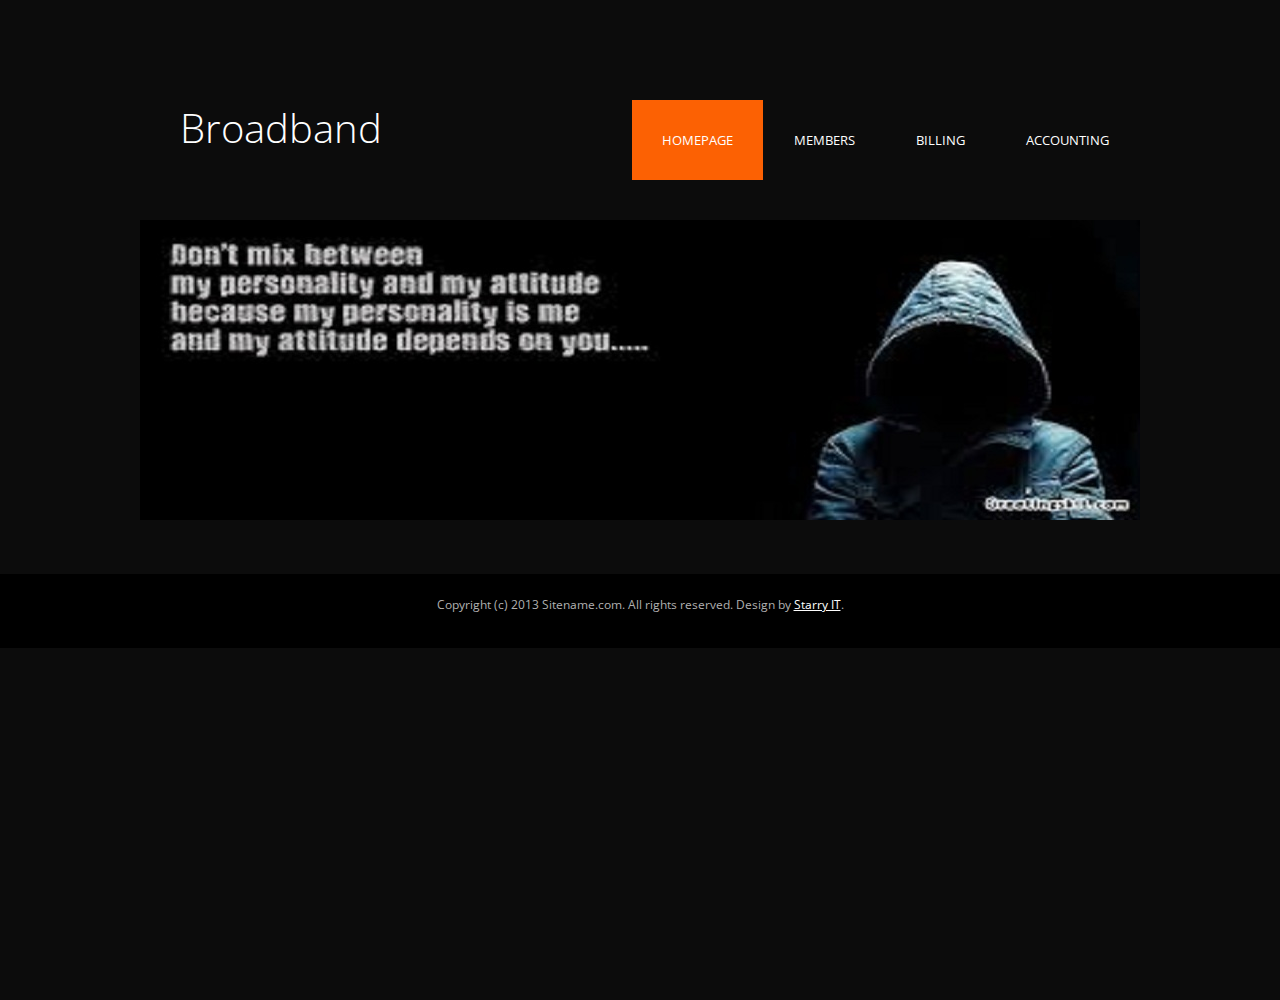
<file: index.html>
<!DOCTYPE html PUBLIC "-//W3C//DTD XHTML 1.0 Strict//EN" "http://www.w3.org/TR/xhtml1/DTD/xhtml1-strict.dtd">
<!--
Design by Free CSS Templates
http://www.freecsstemplates.org
Released for free under a Creative Commons Attribution 2.5 License

Name       : Conventional 
Description: A two-column, fixed-width design with dark color scheme.
Version    : 1.0
Released   : 20130128

-->
<html xmlns="http://www.w3.org/1999/xhtml">
<head>
<meta http-equiv="Content-Type" content="text/html; charset=utf-8" />
<title>Broadband</title>
<meta name="keywords" content="" />
<meta name="description" content="" />
<link href='http://fonts.googleapis.com/css?family=Archivo+Narrow:400,700|Open+Sans:400,600,700' rel='stylesheet' type='text/css'>
<link href="default.css" rel="stylesheet" type="text/css" media="all" />
<!--[if IE 6]>
<link href="default_ie6.css" rel="stylesheet" type="text/css" />
<![endif]-->
</head>
<body>
<div id="wrapper">
  <div id="header-wrapper">
    <div id="header" class="container">
      <div id="logo">
        <h1><a href="#">Broadband</a></h1>
      </div>
      <div id="menu">
        <ul>
          <li class="active"><a href="#" accesskey="1" title="">Homepage</a></li>
          <li><a href="./login" accesskey="2" title="">Members</a></li>
          <li><a href="./login/Bill" accesskey="3" title="">Billing</a></li>
          <li><a href="./login" accesskey="5" title="">Accounting</a></li>
        </ul>
      </div>
    </div>
  </div>
  <div id="banner" class="container"><img src="images/img04.jpg" width="1000" height="300" alt="" /></div>
  <div id="page" class="container"> </div>
  <div id="footer">
    <p>Copyright (c) 2013 Sitename.com. All rights reserved. Design by <a href="http://www.starryit.com/" rel="nofollow">Starry IT</a>. </p>
  </div>
</div>
</body>
</html>
</file>
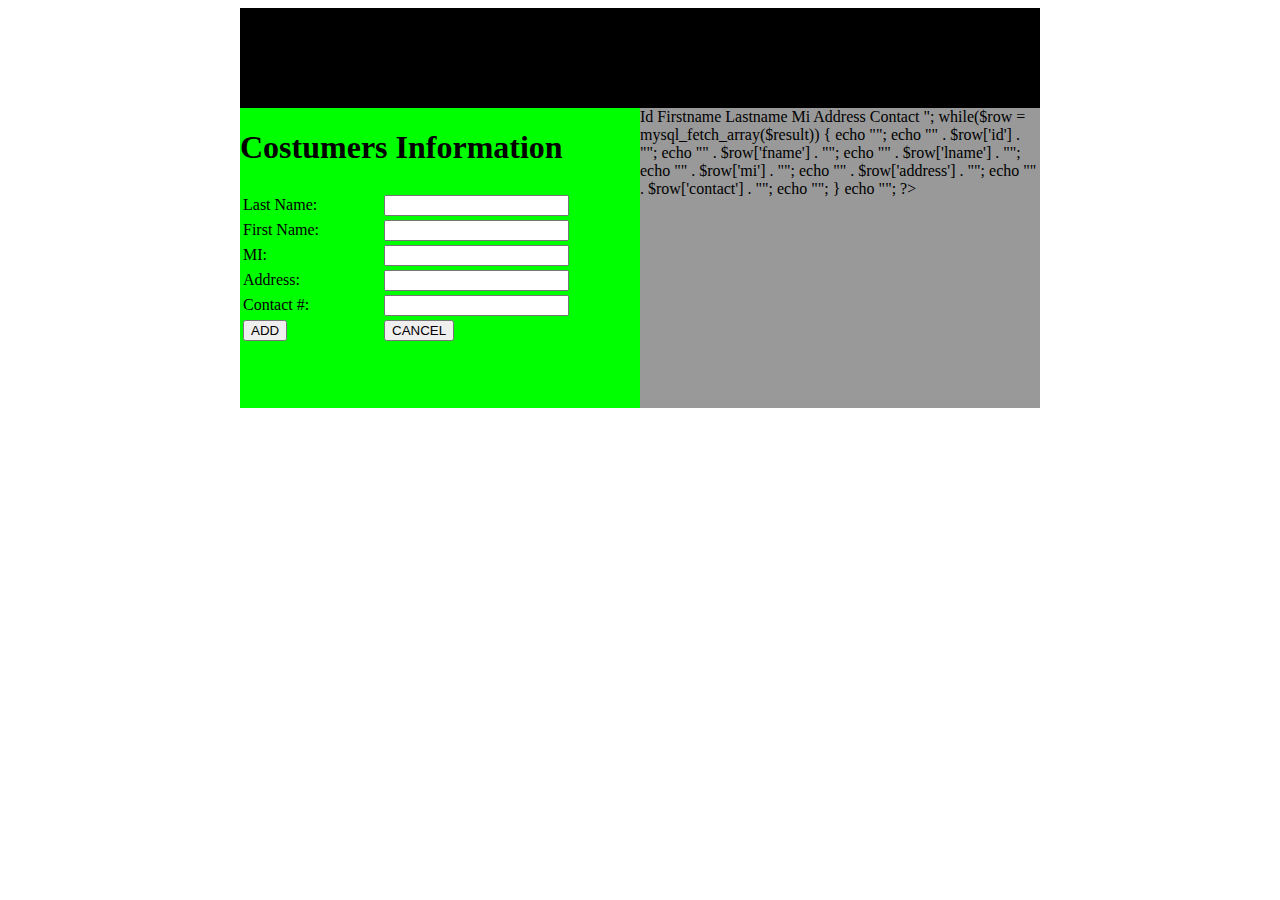
<file: login/layout.html>
<!DOCTYPE html PUBLIC "-//W3C//DTD XHTML 1.0 Transitional//EN" "http://www.w3.org/TR/xhtml1/DTD/xhtml1-transitional.dtd">
<html xmlns="http://www.w3.org/1999/xhtml">
<head>
<meta http-equiv="Content-Type" content="text/html; charset=utf-8" />
<title>Water Billing System</title>
<style type="text/css">
#wrapper {
	background:#333; width:800px; margin:0 auto; }
#header { 
background:#000; width:800px; height:100px; }	
#lft { background:#0F0; width:400px; height:300px; float:left; }	
#ryt { background:#999; width:400px; height:300px; float:right; }
</style>
</head>

<body>
<div id="wrapper">
<div id="header"></div>
<div id="lft"> <p><h1>Costumers Information</h1></p>
  <form method="post">
<table width="332" border="0">
  <tr>
    
    <td width="332"><input type="hidden"  name="id" value="0" /></td>
  </tr>
  <tr>
    <td>Last Name:</td>
    <td><input type="text" name="lname" /></td>
    </tr>
    <tr>
    <td>First Name:</td>
    <td><input type="text" name="fname" /></td>
    </tr>
    <tr>
    <td>MI:</td>
    <td><input type="text" name="mi" /></td>
 
  </tr>
  <tr>
    <td>Address:</td>
    <td><input type="text" name="address" /></td>
  
  </tr>
  <tr>
    <td>Contact #:</td>
    <td><input type="text" name="contact" /></td>
  
  </tr>
   <tr>
    
    <td><input type="submit" name="add" value="ADD" /></td>
  <td><input type="reset" value="CANCEL" /></td>
  </tr>
 
</table>
</form></div>
<div id="ryt">

<?php
$con = mysql_connect("localhost","root","");
if (!$con)
  {
  die('Could not connect: ' . mysql_error());
  }

mysql_select_db("waterbilling", $con);

$result = mysql_query("SELECT * FROM owners");

echo "<table border='1' bgcolor='#006600'>
<tr>
<th>Id</th>
<th>Firstname</th>
<th>Lastname</th>
<th>Mi</th>
<th>Address</th>
<th>Contact</th>
</tr>";

while($row = mysql_fetch_array($result))
  {
  echo "<tr>";
  echo "<td>" . $row['id'] . "</td>";
  echo "<td>" . $row['fname'] . "</td>";
  echo "<td>" . $row['lname'] . "</td>";
  echo "<td>" . $row['mi'] . "</td>";
  echo "<td>" . $row['address'] . "</td>";
  echo "<td>" . $row['contact'] . "</td>";
  echo "</tr>";
  }
echo "</table>";

?>


</div>
</div>


</body>
</html>
</file>
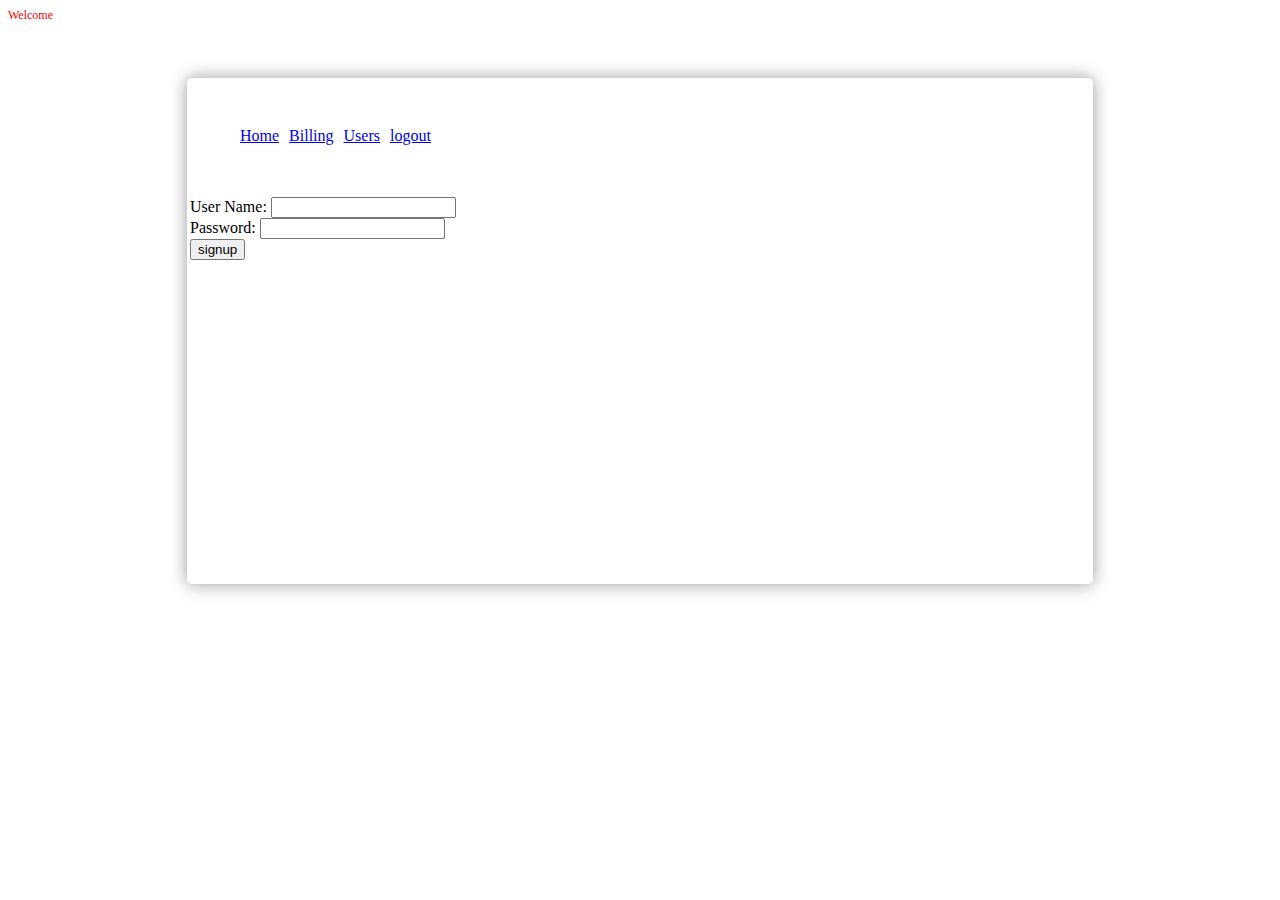
<file: login/reg.html>
<p style="color:#F00; font-size:12px;">Welcome <?php echo $sessionname;?></p>
<!DOCTYPE html PUBLIC "-//W3C//DTD XHTML 1.0 Transitional//EN" "http://www.w3.org/TR/xhtml1/DTD/xhtml1-transitional.dtd">
<html xmlns="http://www.w3.org/1999/xhtml">
<head>
<link href="src/facebox.css" media="screen" rel="stylesheet" type="text/css" />
<script src="lib/jquery.js" type="text/javascript"></script>
<script src="src/facebox.js" type="text/javascript"></script>
  <script type="text/javascript">
	jQuery(document).ready(function($) {
	  $('a[rel*=facebox]').facebox({
		loadingImage : 'src/loading.gif',
		closeImage   : 'src/closelabel.png'
	  })
	})
  </script>
<script src="js/application.js" type="text/javascript" charset="utf-8"></script>	
<meta http-equiv="Content-Type" content="text/html; charset=utf-8" />
<meta http-equiv="Content-Type" content="text/html; charset=utf-8" />
<title>Billing System</title>
<style type="text/css">
#wrapper{
	height:500px; width:900px; margin:0 auto; position:relative; border:3px solid rgba(0,0,0,0); -webkit-border-radius:5px; -moz-border-radius:5px; border-radius:5px; -webkit-box-shadow:0 0 18px rgba<br />
(0,0,0,0.4); -moz-box-shadow:0 0 18px rgba(0,0,0,0.4); box-shadow:0 0 18px rgba(0,0,0,0.4); margin-top:2%;
}
#header { width:900px; height:100px;}
#content table{ margin:0 auto; }
#header ul li{
	list-style:none;
	float:left; margin-top:30px; margin-left:10px;}
</style>

</head>

<body>
<br />
<div id="wrapper">
<div id="header">
<ul>
<li><a href="Home.php">Home</a></li>
<li><a href="bill.php">Billing</a></li>
<li><a href="useregview.php">Users</a></li>
<li><a href="logout.php">logout</a></li>


</ul>
</div>
<div id="content">
<form action="reg.php" method="POST">
User Name: <input type="text" name="username"></br>
Password: <input type="password" name="password"></br>
<input type="submit" name="submit" value="signup">
</form>
</html>
</file>
<file: default.css>
/* BD MAX BY MD.Sami 
//mdsami.diu@gmail.com
//wwww.starryit.com
*/

html, body {
  height: 100%;
  width: 100%;
  padding: 0;
  margin: 0;
}

body {
	margin: 0px;
	padding: 0px;
	background: #0C0C0C;
	font-family: 'Open Sans', sans-serif;
	font-size: 10pt;
	color: #B0B0B0;
}


h1, h2, h3 {
	margin: 0;
	padding: 0;
}

h2
{
	font-weight: 300;
	font-size: 2.50em;
}

p, ol, ul {
	margin-top: 0px;
}

p {
	line-height: 180%;
}

strong {
}

a {
	color: #FFFFFF;
}

a:hover {
	text-decoration: none;
}

a img {
	border: none;
}

img.border {
	border: 5px solid rgba(255,255,255,1);
}

img.alignleft {
	float: left;
	margin-right: 30px;
}

img.alignright {
	float: right;
}

img.aligncenter {
	margin: 0px auto;
}

hr {
	display: none;
}

#full-screen-background-image {
  z-index: -999;
  min-height: 100%;
  min-width: 1024px;
  width: 100%;
  height: auto;
  position: fixed;
  top: 0;
  left: 0;
}

#wrapper {
  position: relative;
  width: 100%;
  min-height: 600px;
  margin: 100px auto;
}

#wrapper {
	overflow: hidden;
}

.container {
	width: 1000px;
	margin: 0px auto;
}

.clearfix {
	clear: both;
}

#banner {
	margin-bottom: 30px;
}

/** HEADER */

#header-wrapper
{
	overflow: hidden;
	height: 80px;
	margin-bottom: 40px;
}

#header {
	overflow: hidden;
}

/** LOGO */

#logo {
	float: left;
	width: 300px;
	height: 80px;
}

#logo h1, #logo p {
	margin: 0px;
	line-height: normal;
}

#logo h1 a {
	padding-left: 40px;
	text-decoration: none;
	font-size: 1.50em;
	font-weight: 300;
	color: #FFFFFF;
}

/** MENU */

#menu {
	float: right;
	height: 80px;
}

#menu ul {
	margin: 0px;
	padding: 0px;
	list-style: none;
	line-height: normal;
}

#menu li {
	float: left;
	margin-right: 1px;
}

#menu a {
	display: block;
	height: 80px;
	padding: 0px 30px;
	line-height: 80px;
	text-decoration: none;
	text-transform: uppercase;
	color: #FFFFFF;
}

#menu a:hover {
	text-decoration: none;
	background: #FC6103;
}

#menu .active
{
	background: #FC6103;
}

/** PAGE */

#page {
	overflow: hidden;
	margin-bottom: 20px;
}

/** CONTENT */

#content {
	float: left;
	width: 600px;
	padding: 40px;
	background: rgba(0,0,0,0.70);
}

#content h2 a
{
	display: block;
	padding: 0px 0px 20px 0px;
	text-decoration: none;
	color: #FFFFFF;
}

#content #box1
{
	margin-bottom: 30px;
}

/** SIDEBAR */

#sidebar {
	float: right;
	width: 220px;
	padding: 40px;
}

#sidebar h2
{
	padding: 0px 0px 20px 0px;
	color: #FFFFFF;
}

/* Footer */

#footer {
	overflow: hidden;
	margin: 20px auto 0px auto;
	padding: 20px 0px;
	background: rgba(0,0,0,1);
}

#footer p {
	text-align: center;
	font-size: 12px;
}

#footer a {
}

/** LIST STYLE 1 */

ul.style1 {
	margin: 0px;
	padding: 10px 0px 0px 0px;
	list-style: none;
}

ul.style1 li {
	clear: both;
	margin-bottom: 25px;
	padding: 20px 0px 40px 0px;
	border-top: 1px solid #000000;
	box-shadow: inset 0 1px 0 rgba(255,255,255,.10);
}

ul.style1 h3 {
	display: block;
	padding: 10px 0px 10px 0px;
	font-size: 14px;
	color: #FFFFFF;
}

ul.style1 p {
	line-height: 150%;
}

ul.style1 .button-style {
	float: left;
	margin-top: 0px;
}

ul.style1 .first {
	padding-top: 0px;
	border-top: none;
	box-shadow: none;
}

/** LIST STYLE 3 */

ul.style3 {
	margin: 0px;
	padding: 0px;
	list-style: none;
}

ul.style3 li {
	padding: 10px 0px 10px 0px;
	border-top: 1px solid #000000;
	box-shadow: inset 0 1px 0 rgba(255,255,255,.10);
}

ul.style3 a {
	text-decoration: none;
	color: #949494;
}

ul.style3 a:hover {
	text-decoration: underline;
}

ul.style3 .first {
	padding-top: 0px;
	border-top: none;
	box-shadow: none;
}

ul.style3 .date {
	width: 87px;
	background-color: #FC6103;
	margin-top: 20px;
	height: 24px;
	line-height: 24px;
	text-align: center;
	font-size: 12px;
	color: #FFFFFF;
}

ul.style3 .first .date
{
	margin-top: 0px;
}

.button-style
{
	display: inline-block;
	background-color: #FC6103;
	margin-top: 20px;
	padding: 5px 30px;
	height: 24px;
	line-height: 24px;
	text-decoration: none;
	text-align: center;
	color: #FFFFFF;
}

.entry
{
	margin-bottom: 30px;
}
</file>
<file: login/src/facebox.css>
#facebox {
  position: absolute;
  top: 0;
  left: 0;
  z-index: 100;
  text-align: left;
}


#facebox .popup{
  position:relative;
  border:5px solid rgba(0,0,0,0);
  -webkit-border-radius:5px;
  -moz-border-radius:5px;
  border-radius:5px;
  -webkit-box-shadow:0 0 18px rgba(0,0,0,0.4);
  -moz-box-shadow:0 0 18px rgba(0,0,0,0.4);
  box-shadow:0 0 18px rgba(0,0,0,0.4);
}

#facebox .content {
  display:table;
  width: 370px;
  padding: 10px;
  background: #CCD9C8;
  -webkit-border-radius:4px;
  -moz-border-radius:4px;
  border-radius:4px;
}

#facebox .content > p:first-child{
  margin-top:0;
}
#facebox .content > p:last-child{
  margin-bottom:0;
}

#facebox .close{
  position:absolute;
  top:5px;
  right:5px;
  padding:2px;
  background:#fff;
}
#facebox .close img{
  opacity:0.3;
}
#facebox .close:hover img{
  opacity:1.0;
}

#facebox .loading {
  text-align: center;
}

#facebox .image {
  text-align: center;
}

#facebox img {
  border: 0;
  margin: 0;
}

#facebox_overlay {
  position: fixed;
  top: 0px;
  left: 0px;
  height:100%;
  width:100%;
}

.facebox_hide {
  z-index:-100;
}

.facebox_overlayBG {
  background-color: #000;
  z-index: 99;
}
</file>
